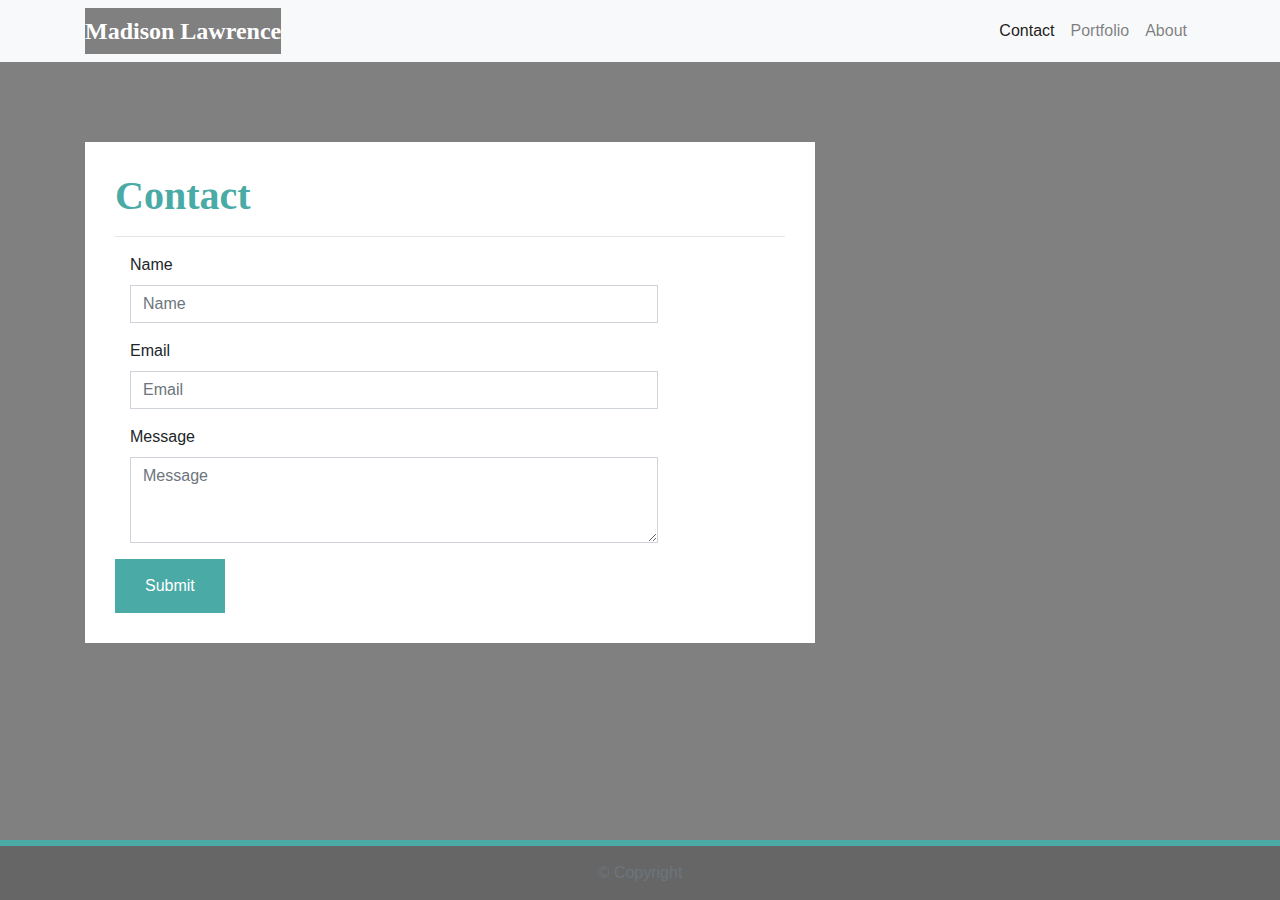
<file: contact.html>
<!DOCTYPE html>
<html lang="en-us">

<head>

  <meta charset="UTF-8">
  <meta name="viewport" content="width=device-width, initial-scale=1.0">
  <meta http-equiv="X-UA-Compatible" content="ie=edge">

  <title>Bootstrap Basic Portfolio</title>

  <!-- Boostrap Stylesheet -->
  <link rel="stylesheet" href="https://maxcdn.bootstrapcdn.com/bootstrap/4.0.0/css/bootstrap.min.css">

  <!-- Our own CSS stylesheet -->
  <link rel="stylesheet" href="assets/css/styles.css" media="screen">

</head>

<body>

    <nav class="navbar navbar-expand-lg navbar-light bg-light">
        <div class="container">
          <!-- Brand and toggle get grouped for better mobile display -->
          <a class="navbar-brand" href="index.html" id="logo">Madison Lawrence</a>
          <button class="navbar-toggler" type="button" data-toggle="collapse" data-target="#navbarTogglerDemo01"
            aria-controls="navbarTogglerDemo01" aria-expanded="false" aria-label="Toggle navigation">
            <span class="navbar-toggler-icon"></span>
          </button>
          <!-- Collect the nav links, forms, and other content for toggling -->
          <div class="collapse navbar-collapse" id="navbarTogglerDemo01">
            <ul class="navbar-nav ml-auto mt-2 mt-lg-0">
              <li class="nav-item">
                <a class="nav-link active" href="contact.html">Contact</a>
              </li>
              <li class="nav-item">
                <a class="nav-link" href="portfolio.html">Portfolio</a>
              </li>
              <li class="nav-item">
                <a class="nav-link" href="index.html">About</a>
              </li>
            </ul>
          </div>
          <!-- /.navbar-collapse -->
        </div>
        <!-- /.container -->
      </nav>
      <!-- End of navbar -->

  <!-- Start of container -->
  <main class="container">
    <section class="row">
      <div class="col-md-8">
        <form class="block form-horizontal">
          <h1 class="block-header">Contact</h1>
          <hr />
          <div class="form-group">
            <label for="name" class="col-sm-2 control-label">Name</label>
            <div class="col-sm-10">
              <input type="email" class="form-control" id="name" placeholder="Name">
            </div>
          </div>
          <div class="form-group">
            <label for="email" class="col-sm-2 control-label">Email</label>
            <div class="col-sm-10">
              <input type="password" class="form-control" id="email" placeholder="Email">
            </div>
          </div>
          <div class="form-group">
            <label class="col-sm-2 control-label" for="msg">Message</label>
            <div class="col-sm-10">
              <textarea id="msg" class="form-control" rows="3" placeholder="Message"></textarea>
            </div>
          </div>
          <button class="submit-btn">Submit</button>
        </form>
      </div>
    </section>
  </main>
  <!-- End of container -->

  <!-- Start of footer -->
  <footer class="footer">
    <div class="two-toned-footer-color"></div>
    <p class="text-muted text-muted-footer text-center">
      &copy; Copyright
    </p>
  </footer>
  <!-- End of footer -->

  <!-- jQuery CDN -->
  <script type="text/javascript" src="https://cdnjs.cloudflare.com/ajax/libs/jquery/3.2.1/jquery.min.js"></script>

  <!-- Bootstrap CDN -->
  <script src="https://maxcdn.bootstrapcdn.com/bootstrap/4.0.0/js/bootstrap.min.js"></script></script>

</body>

</html>
</file>
<file: assets/css/styles.css>
body {

    font-family: Arial, "Helvetica Neue", Helvetica, sans-serif;
  
    background-color: grey;
  }
  
  html {
  
    position: relative;
  
    min-height: 100%;
  }
  
  
  main {
    margin: 80px 0;
  }
  
  .block {
    background-color: #fff;
  
    padding: 30px;
    margin-bottom: 30px;
  }
  
  .block-header {
  
    color: #4aaaa5;
    font-family: Georgia, Times, "Times New Roman", serif;
    font-weight: bold;
  }
  
  
  #logo {
    font-family: Georgia, Times, "Times New Roman", serif;
  
  
    font-size: 24px;
    font-weight: bold;
    color: #fff;
  
    background: grey;
  }
  
  
  .navbar-default .navbar-nav > li > a:hover {
    color: #4aaaa5;
  }
  
  .navbar {
    background: white;
    border: none;
  }
  
  @media only screen and (max-width: 767px) {
    .navbar-header {
      background-color: #4aaaa5;
    }
  }
  
  .connect-header {
  
    font-size: 25px;
  }
  
  .connect-photo {
  
    width: 55px;
    height: 55px;
  }
  
  #images {
  
    padding-top: 15px;
  
    text-align: center;
  }
  
  
  .footer {
    position: absolute;
    bottom: 0;
  
    width: 100%;
    height: 60px;
  
    background-color: #666;
  }
  
  .text-muted-footer {
  
    margin-top: 15px;
  
  
    color: #fff;
  }
  
  .two-toned-footer-color {
    height: 6px;
    padding-top: 3px;
  
    /* Visual */
    background-color: #4aaaa5;
  }
  
  .about-me-header {
  
    margin-bottom: 33px;
    font-family: Georgia, Times, "Times New Roman", serif;
  
    font-size: 32px;
    font-weight: bold;
    color: #4aaaa5;
  }
  
  #about-image {
    float: left;
  
    width: 200px;
    margin: 0 20px 10px 0;
  }
  
  
  .port-image {
    margin: 20px auto;
  }
  
  
  .form-control {
    border-radius: 0;
  
    min-width: 100%;
    max-width: 100%;
  }
  
  .submit-btn {
    padding: 15px 30px;
    font-size: 16px;
    font-weight: lighter;
  
    color: #fff;
  
    background-color: #4aaaa5;
    border: 0;
  }
  
  .submit-btn:hover {
    opacity: .7;
  }
</file>
